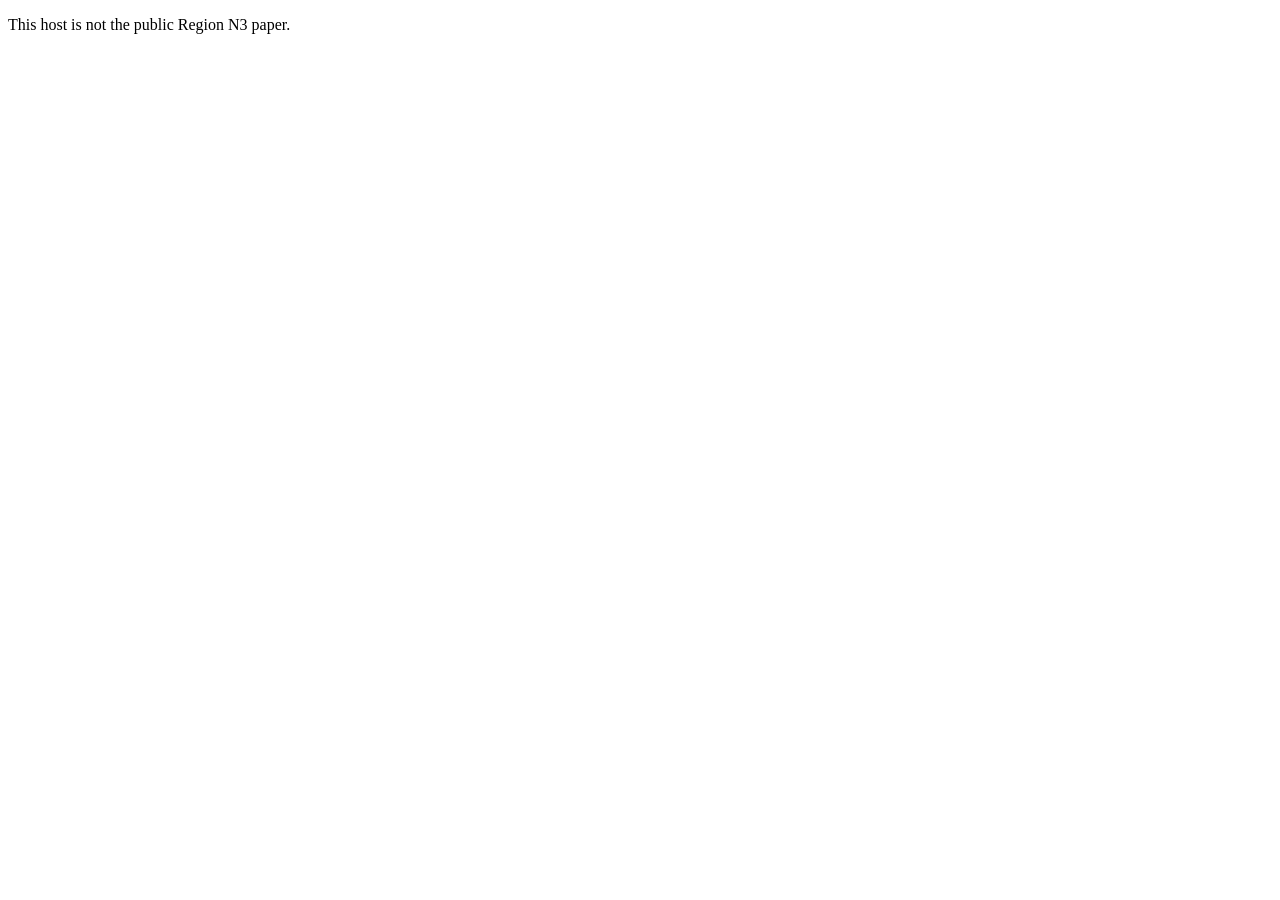
<file: index.html>
<!DOCTYPE html>
<html lang="en">
<head>
  <meta charset="utf-8" />
  <meta name="robots" content="noindex, nofollow" />
  <meta name="viewport" content="width=device-width, initial-scale=1" />
  <title>Not the public edition</title>
</head>
<body>
  <p>This host is not the public Region N3 paper.</p>
</body>
</html>
</file>
